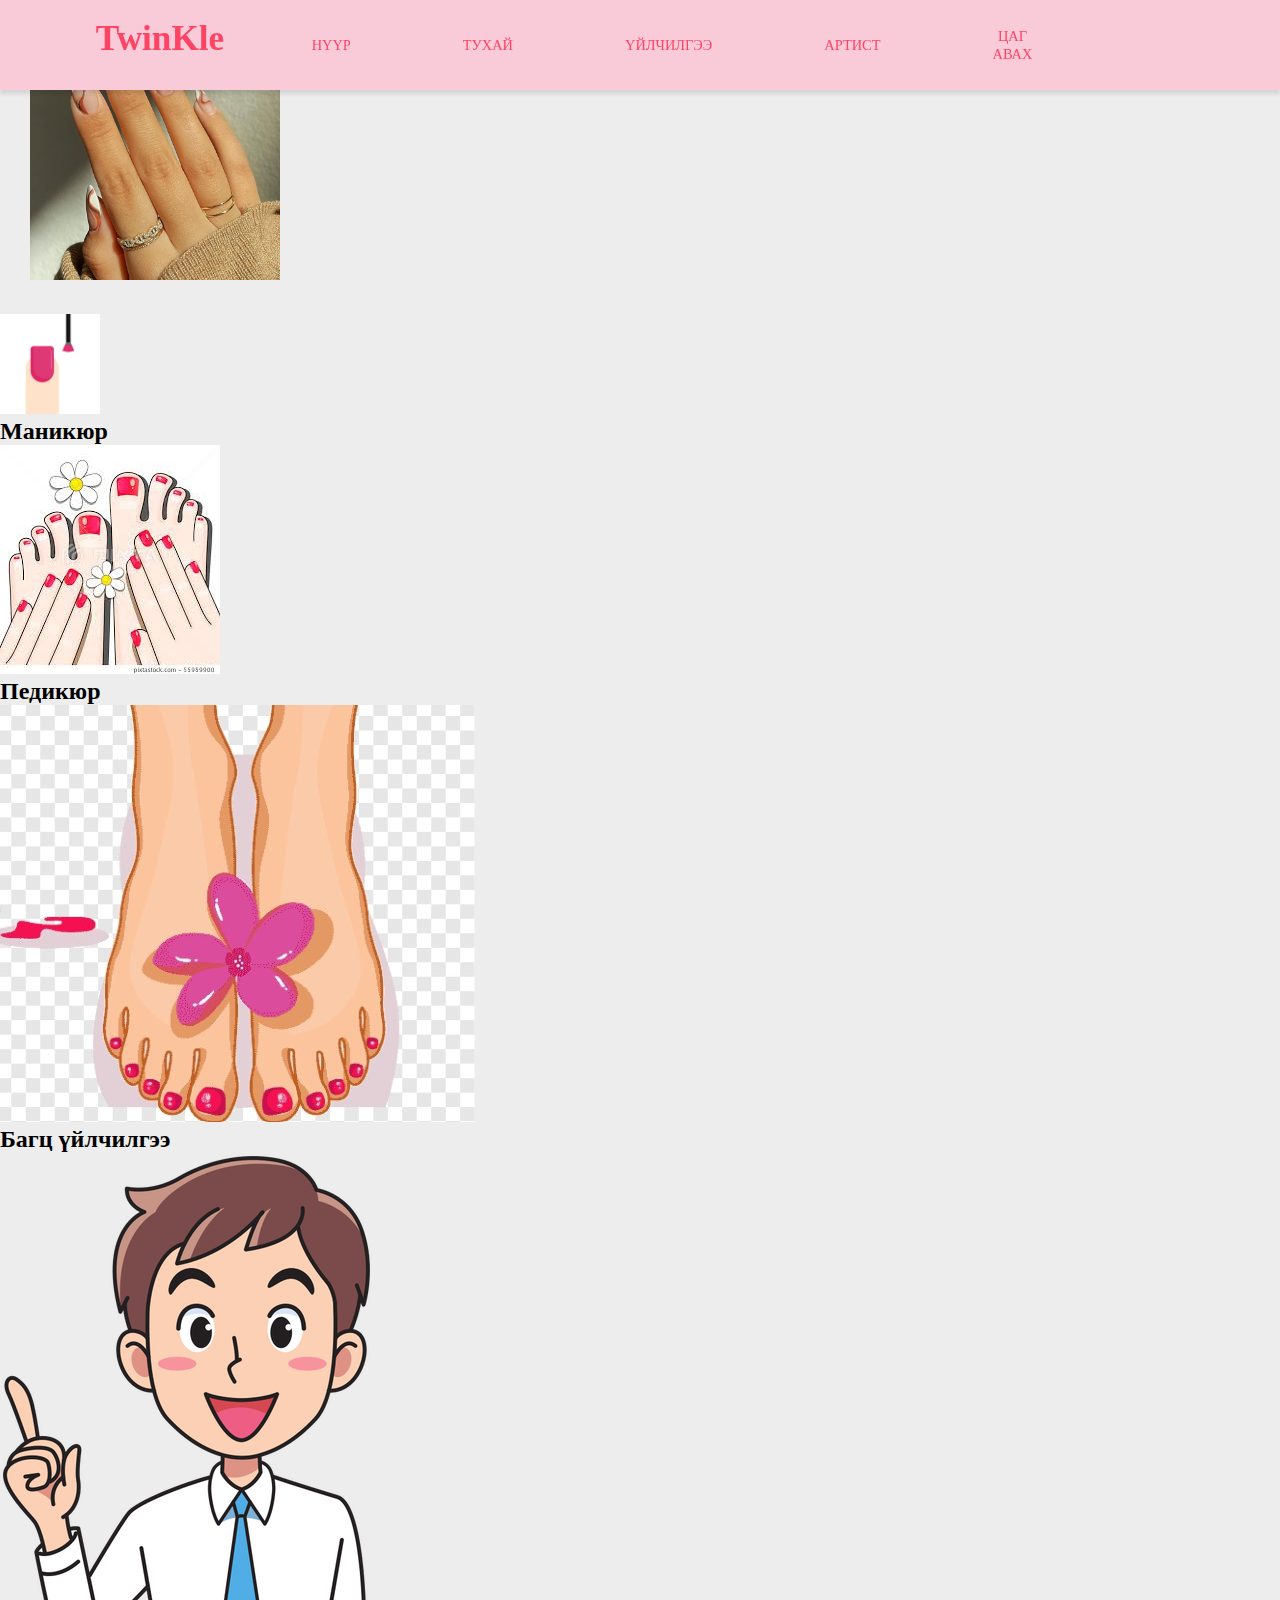
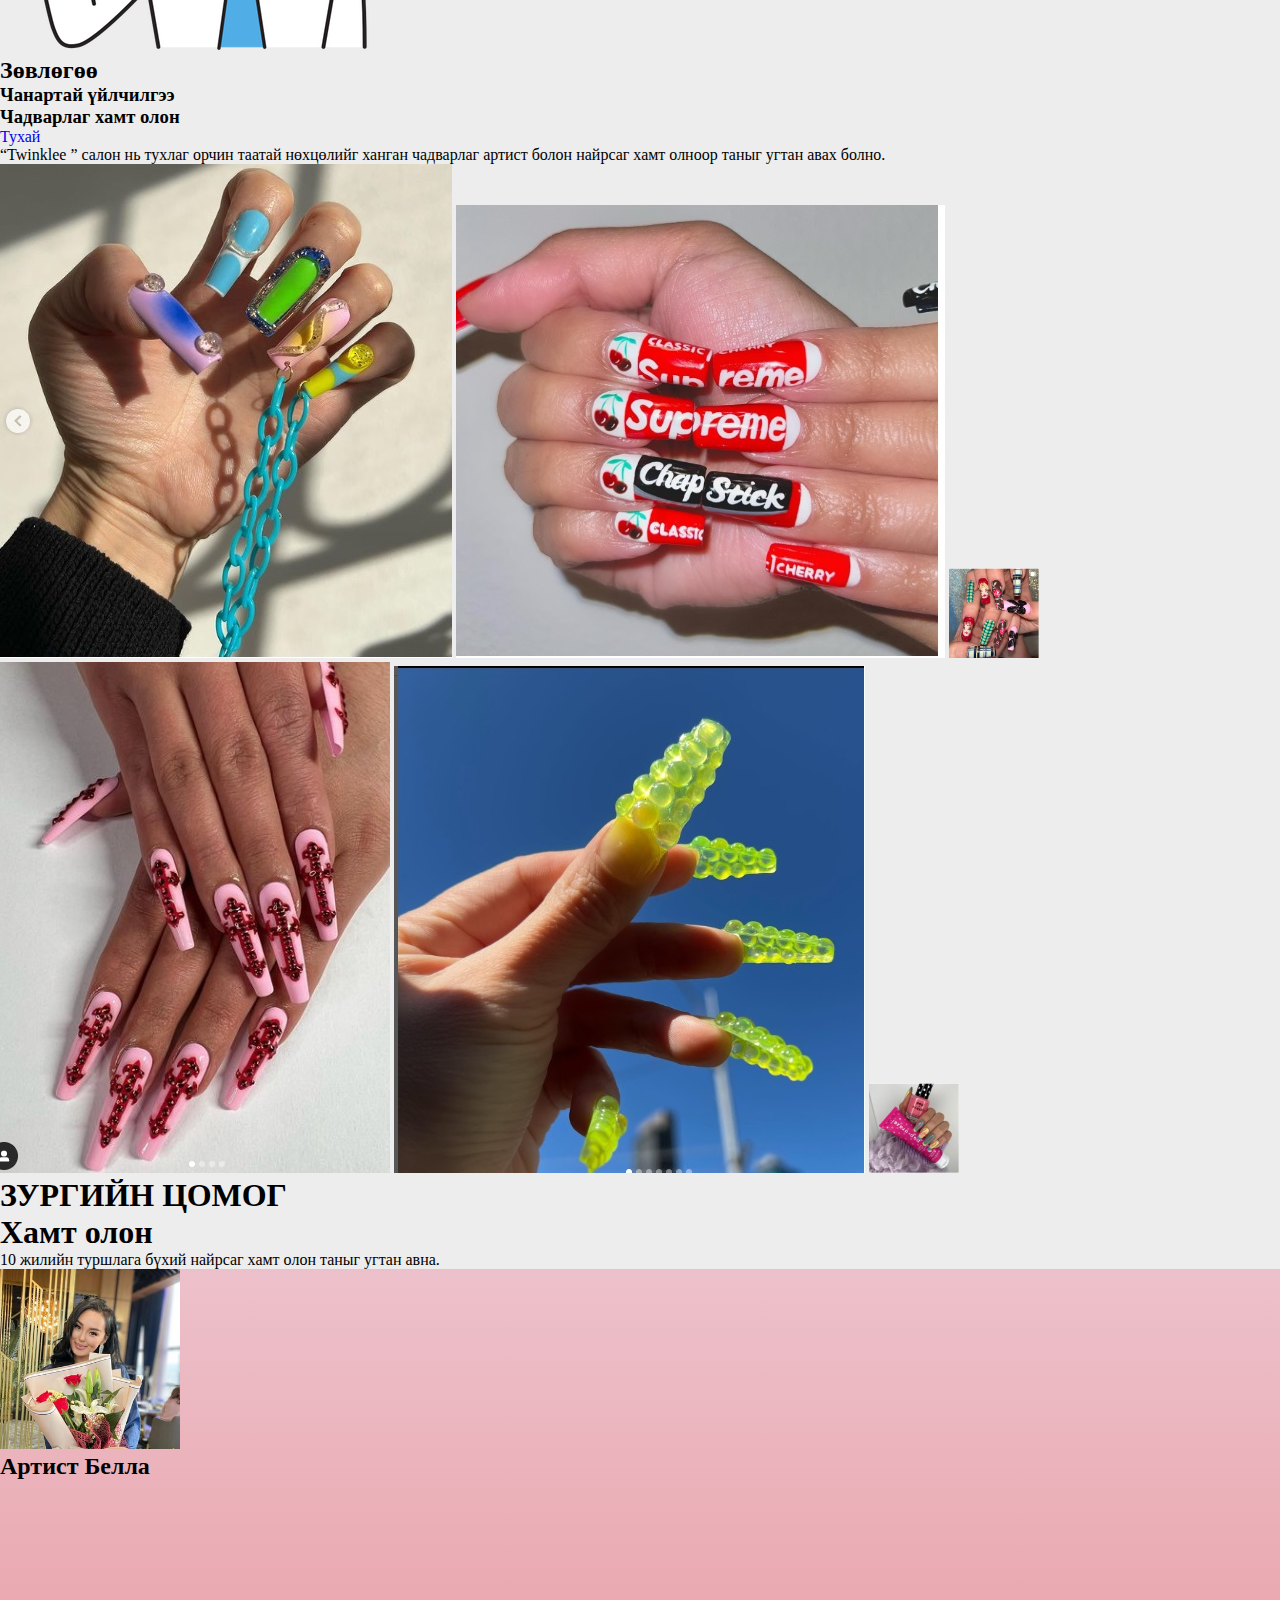
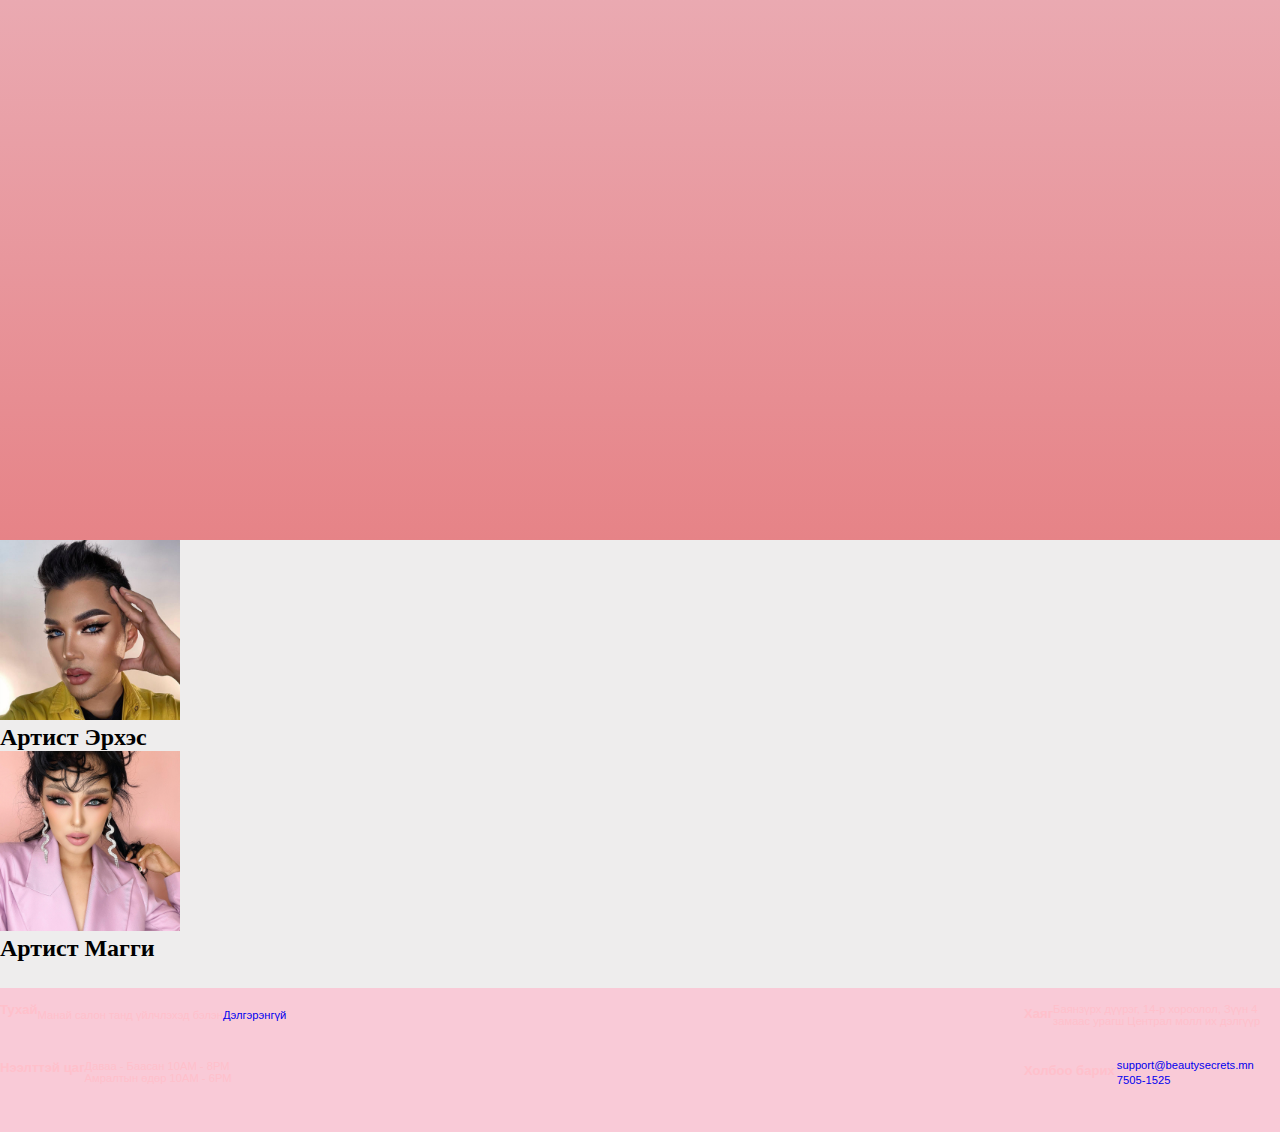
<file: index.html>
<!DOCTYPE html>
<html lang="en">
<head>
  <meta charset="utf-8">
  <meta name="viewport" content="width=device-width, initial-scale=1">
  <title>Nail salon</title>
  <meta name="description" content="Twinkle">
  <link rel="stylesheet" href="Twinklee.css" />
</head>
<body>
  <header class = "header-menu">
    <h1 class="logo">
        <a href="/index.html">TwinKle</a>
      </h1>
      <nav class="mid-menu">
        <ul>
          <li><a href ="index.html">НҮҮР</a></li>
          <li><a href ="about.html">ТУХАЙ</a></li>
          <li><a href="service.html">ҮЙЛЧИЛГЭЭ</a></li>
          <li><a href="artist.html">АРТИСТ</a></li>
          <li><a href="time.html">ЦАГ АВАХ</a></li>
        </ul>
      </nav>
</header>
<section class="hsg1">
    <div class="side1">
      <img src="images/nuur1.jpg" alt="Trend budalt" width ="250" height="250">
    </div>

    <div class="side2">
        <img src="images/nuur2.jpg" alt="1" width ="100" height="100">
        <p><h2>Маникюр</h2></p>
      </div>
	
      <div>
        <img src="images/nuur4.jfif" alt="2" width ="220" height="229">
        <p><h2>Педикюр</h2></p>
      </div>
	
      <div>
        <img src="images/nuur3.jpg" alt="3" width ="475" height="417">
        <p><h2>Багц үйлчилгээ</h2></p>
      </div>

      <div>
        <img src="images/nuur5.png" alt ="4" width ="373" height="500">
        <p><h2>Зөвлөгөө</h2></p>
      </div>
</section>

<section class="hsg2">
  
    <div class="abt1">
      <h3>Чанартай үйлчилгээ</h3>
       <h3>Чадварлаг хамт олон</h3>
    </div>

    <div class="abt2">
      <a href="about.html" class="hero-btn">Тухай</a>
      <p>“Twinklee ” салон нь тухлаг орчин таатай нөхцөлийг ханган чадварлаг артист болон найрсаг хамт олноор таныг угтан авах болно.</p>
    </div>
  </section>

<section class="zurags">
      <img class="zurg1" src="images/zrg1.jpg" alt="" width ="452" height="494">
   
        <img class="zurg2" src="images/zrg2.jpg" alt="" width ="489" height="453">
  
        <img class="zurg2" src="images/zrg3.jpg" alt="" width ="90" height="90">
   
        <img class="zurg4" src="images/zrg4.jpg" alt="" width ="390" height="511">
   
        <img class="zurg5" src="images/zrg5.jpg" alt="" width ="471" height="507">
   
        <img class="zurg6" src="images/zrg6.jpg" alt="" width ="90" height="90">
   
    <h1>ЗУРГИЙН ЦОМОГ</h1>
</section>

<section class="hsg3">
  <h1>Хамт олон</h1>
  <p>10 жилийн туршлага бүхий найрсаг хамт олон таныг угтан авна.</p>
  
  <div class="artists">
	  
    <div class="art1">  
      <img src="images/artist1.jpg" alt="" width ="180" height="180">
      <h2>Артист Белла</h2>
    </div>
	  
      <div class="art2">  
        <img src="images/artist2.jpg" alt="" width ="180" height="180">
        <h2>Артист Эрхэс</h2>
      </div>
	  
        <div class="art3">  
          <img src="images/artist3.jpg" alt="" width ="180" height="180">
          <h2>Артист Магги</h2>
        </div>
  </div>
</section>
<footer class="footer">
  <section><h3>Тухай</h3><p>Манай салон танд үйлчлэхэд бэлэн</p><a href ="about.html">Дэлгэрэнгүй</a></section>
  <section><h3>Хаяг</h3><p> Баянзүрх дүүрэг, 14-р хороолол, Зүүн 4 замаас урагш Централ молл их дэлгүүр</p></section>
  <section><h3>Нээлттэй цаг</h3><p>Даваа - Баасан 10AM - 8PM <br> Амралтын өдөр 10AM - 6PM</p></section>
  <section><h3>Холбоо барих</h3>
    <p>
      <i class="fa fa-envelope" style="color: hotpink;"></i><a href="mailto:xmarianeyy@gmail.com">support@beautysecrets.mn</a><br />
          <i class="fa fa-phone" style="color: hotpink;"></i><a href="tel:96605868">7505-1525</a><br/></p>
        </section>
<div class="socials">
		<a href="https://www.facebook.com/beautysecrets.mn" aria-label ="fb"><i class="fa fa-facebook" style="color: red;"></i></a>
		<a href="https://www.instagram.com/beautysecrets.mn/"aria-label="ig"><i class="fa fa-instagram" style="color: red;" ></i></a>
		<a href="https://twitter.com/beautysecretsmn?lang=en"aria-label="twitter"><i class="fa fa-twitter" style="color: red;"></i></a>
  </div>
</footer>
</body>
</html>
</file>
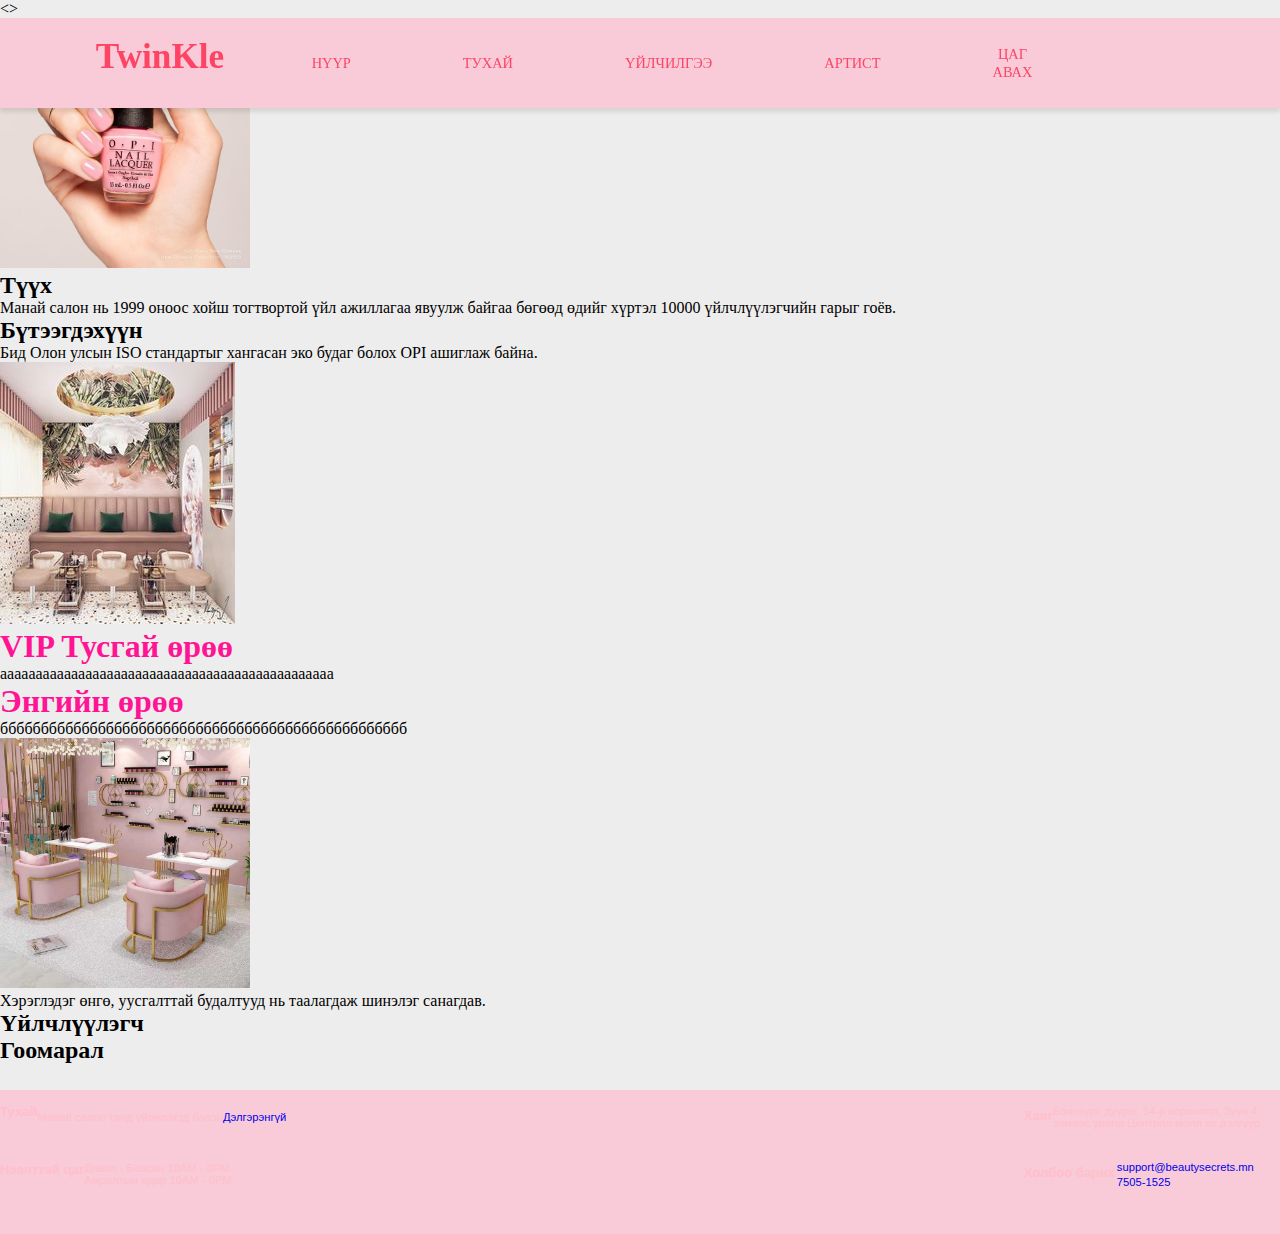
<file: about.html>
<!DOCTYPE html>
<html lang="en">
<head>
	<meta charset="utf-8">
	<meta name="viewport" content="width=device-width, initial-scale=1"/>
        <meta name="description" content="TwinkleeNailSalon" />
	<title>Тухай</title>
	<<link rel="stylesheet" href="Twinklee.css" />>
</head>
<body>
	 <header class = "header-menu">
    <h1 class="logo">
        <a href="/index.html" aria-label="index">TwinKle</a>
      </h1>
      <nav class="mid-menu">
        <ul>
          <li><a href ="index.html">НҮҮР</a></li>
          <li><a href ="about.html">ТУХАЙ</a></li>
          <li><a href="service.html">ҮЙЛЧИЛГЭЭ</a></li>
          <li><a href="artist.html">АРТИСТ</a></li>
          <li><a href="time.html">ЦАГ АВАХ</a></li>
        </ul>
      </nav>
</header>
<section class="heseg1">

	<img class="zur1" src="images/opi.jpg" alt="opi zurag" width="250" height="250"/>
	<div>
	<h2>Түүх</h2>
	<p>Манай салон нь 1999 оноос хойш тогтвортой үйл ажиллагаа явуулж байгаа бөгөөд өдийг хүртэл 10000 үйлчлүүлэгчийн гарыг гоёв. </p>
	<h2>Бүтээгдэхүүн</h2>
	<p>Бид Олон улсын ISO стандартыг хангасан эко будаг болох OPI ашиглаж байна.</p>
</div>
</section>
<section class="heseg2">
	<div class=""> 
		<img src="images/vip1.jpg" alt="vip" width="235" height="262"> 
	 <h1 style="color: deeppink;">VIP Тусгай өрөө</h1>
	<p>ааааааааааааааааааааааааааааааааааааааааааааааа</p>
   </div>

   <div class=""> 
	<h1 style="color: deeppink;">Энгийн өрөө</h1>
	<p>бббббббббббббббббббббббббббббббббббббббббббббббббб</p>
	<img src="images/oursalon.jpg" alt="engiin zurag" width="250" height="250"> 
  </div>
   </section>
<section class="heseg3">
	<p>Хэрэглэдэг өнгө, уусгалттай будалтууд нь таалагдаж шинэлэг санагдав.</p>
	<h2>Үйлчлүүлэгч
		<br>Гоомарал</h2>
</section>

<footer class="footer">
  <section><h3>Тухай</h3><p>Манай салон танд үйлчлэхэд бэлэн</p><a href ="about.html">Дэлгэрэнгүй</a></section>
  <section><h3>Хаяг</h3><p> Баянзүрх дүүрэг, 14-р хороолол, Зүүн 4 замаас урагш Централ молл их дэлгүүр</p></section>
  <section><h3>Нээлттэй цаг</h3><p>Даваа - Баасан 10AM - 8PM <br> Амралтын өдөр 10AM - 6PM</p></section>
  <section><h3>Холбоо барих</h3>
    <p>
      <i class="fa fa-envelope" style="color: hotpink;"></i><a href="mailto:xmarianeyy@gmail.com">support@beautysecrets.mn</a><br />
          <i class="fa fa-phone" style="color: hotpink;"></i><a href="tel:96605868">7505-1525</a><br/></p>
        </section>
  <div class="socials">
        <a href="https://www.facebook.com/beautysecrets.mn"aria-label="fb"><i class="fa fa-facebook" style="color: red;"></i></a>
        <a href="https://www.instagram.com/beautysecrets.mn/"aria-label="ig"><i class="fa fa-instagram" style="color: red;" ></i></a>
        <a href="https://twitter.com/beautysecretsmn?lang=en"aria-label="twitter"><i class="fa fa-twitter" style="color: red;"></i></a>
  </div>
</footer>


</body>
</html>
</file>
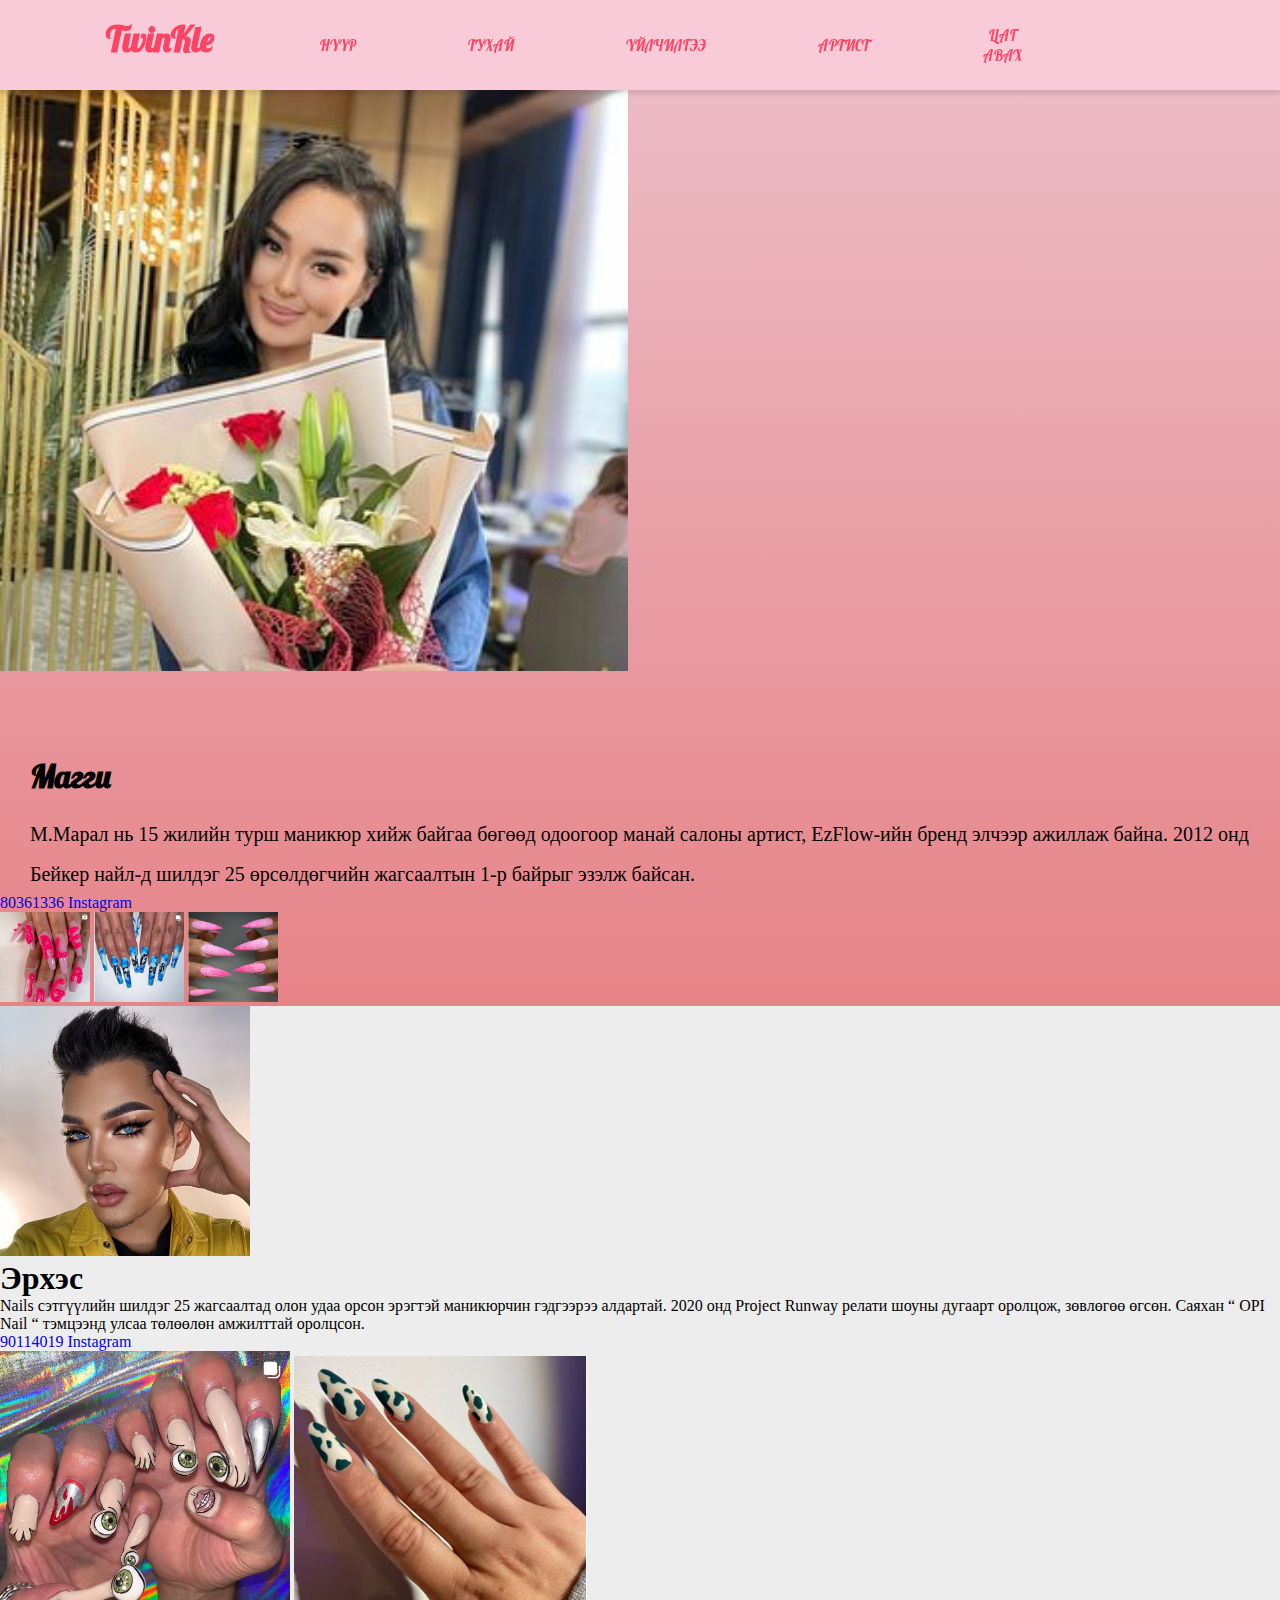
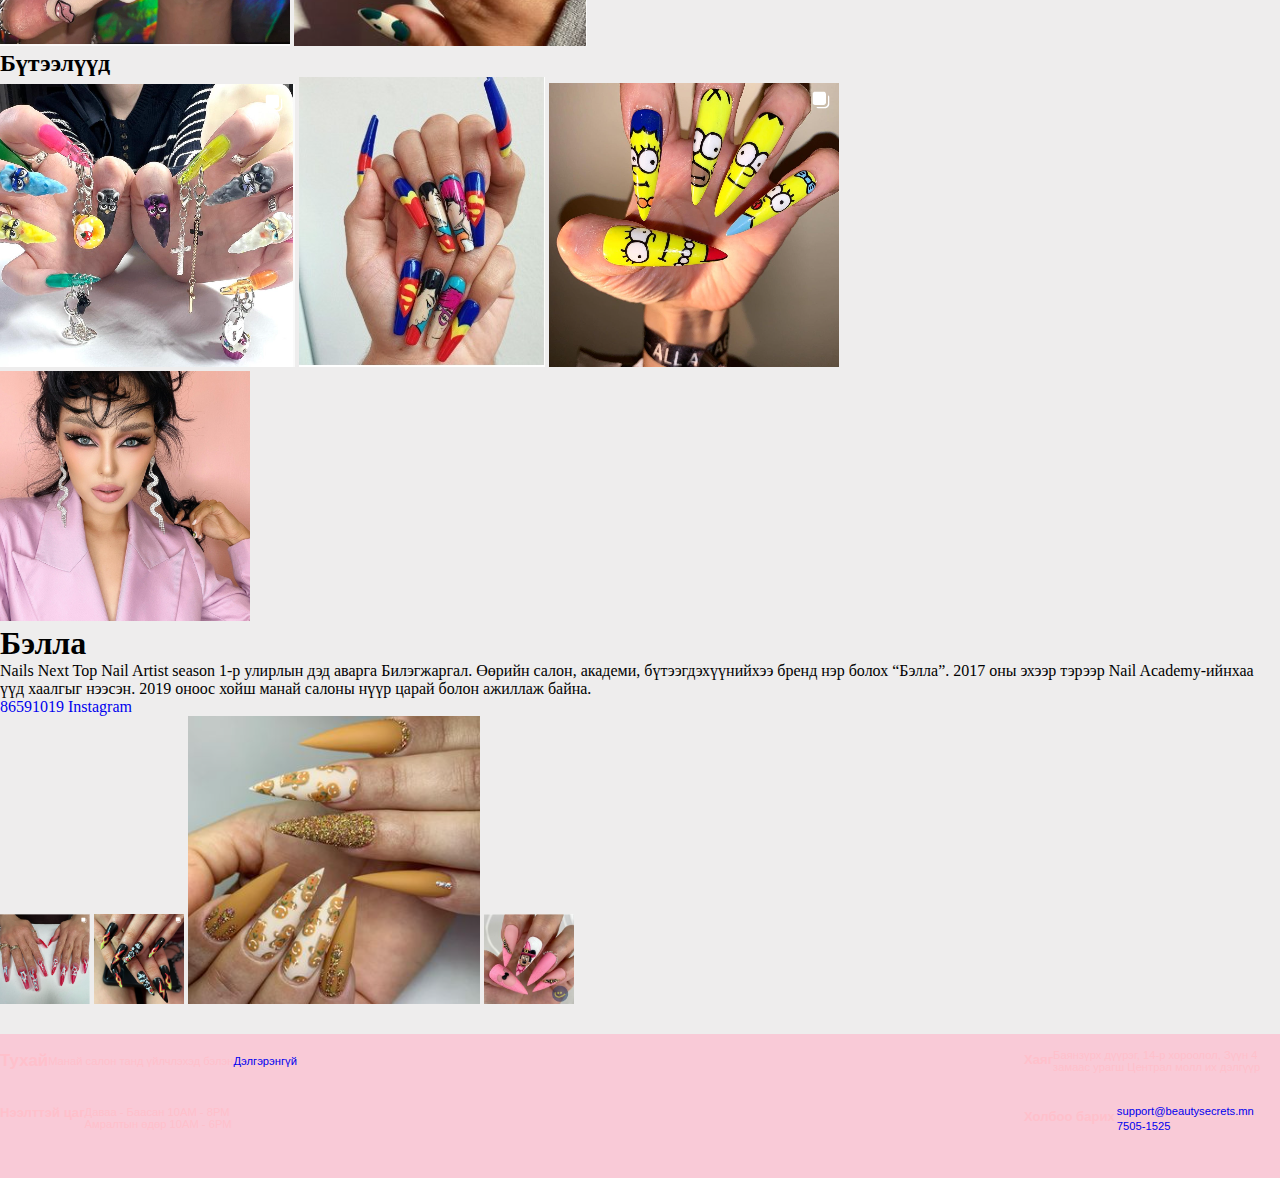
<file: artist.html>
<!DOCTYPE html>
<html lang="en">
<head>
  <meta charset="utf-8">
  <meta name="viewport" content="width=device-width, initial-scale=1">
  <title>Nail salon</title>
  <link href='https://fonts.googleapis.com/css?family=Lobster' rel='stylesheet'>
  <meta name="description" content="Twinkle">
	<link rel="stylesheet" href="Twinklee.css" />
</head>
<body>
  <header class = "header-menu">
    <h1 class="logo">
        <a href="/index.html">TwinKle</a>
      </h1>
      <nav class="mid-menu">
        <ul>
          <li><a href ="index.html">НҮҮР</a></li>
          <li><a href ="about.html">ТУХАЙ</a></li>
          <li><a href="service.html">ҮЙЛЧИЛГЭЭ</a></li>
          <li><a href="artist.html">АРТИСТ</a></li>
          <li><a href="time.html">ЦАГ АВАХ</a></li>
        </ul>
      </nav>
</header>
<section class="art1">
	<div class="Maggi">
		<img class="art1-img" src="images/artist1.jpg" alt="магги" width="250" height="250" />
		<h1 class="name-1">Магги</h1>
		<p class="text-1">М.Марал нь 15 жилийн турш маникюр хийж байгаа бөгөөд одоогоор манай салоны артист, EzFlow-ийн бренд элчээр ажиллаж байна. 2012 онд Бейкер найл-д шилдэг 25 өрсөлдөгчийн жагсаалтын 1-р байрыг эзэлж байсан.</p>

		<i class="fa fa-phone" style="color: hotpink;"></i><a href="tel:80361336">80361336</a>
		<a href="https://www.instagram.com/zolzya_u/" ><i class="fa fa-instagram" style="color: hotpink;" ></i> Instagram</a>
		
	<div class =" maggibuteel"> 
		  <img src="images/m.1.png" alt="mbudalt1" width="90" height="90">  
		  <img src="images/m.2.png" alt="mbudalt2" width="90" height="90"> 
		  <img src="images/m.3.png" alt="mbudalt3" width="90" height="90">
	</div>
</div>
</section>
<section class="art2">
   <div>
	<img class="" src="images/artist2.jpg" alt="эрхэс"  width="250" height="250" />
	<h1>Эрхэс</h1>
	<p>Nails сэтгүүлийн шилдэг 25 жагсаалтад олон удаа орсон эрэгтэй маникюрчин гэдгээрээ алдартай. 2020 онд Project Runway релати шоуны дугаарт оролцож, зөвлөгөө өгсөн. Саяхан “ OPI Nail “ тэмцээнд улсаа төлөөлөн амжилттай оролцсон.</p>
	<i class="fa fa-phone" style="color: hotpink;"></i><a href="tel:90114019">90114019</a>
		<a href="https://www.instagram.com/n.munkhsoyl/" ><i class="fa fa-instagram" style="color: hotpink;" ></i> Instagram</a>
   <div> 
			<img class="" src="images/e.1.png" alt="ebudalt1"  width="290" height="295">  
			<img class="" src="images/e.2.png" alt="ebudalt2"  width="293" height="290">   
		<h2>Бүтээлүүд</h2>
			<img class="" src="images/e.3.png" alt="ebudalt3" width="295" height="283">   
			  <img class="" src="images/e.4.jpg" alt="ebudalt4" width="246" height="290">  
			  <img class="" src="images/e.5.png" alt="ebudalt5" width="290" height="284">   
</div>
	</div>
</section>
<section class="art3">
<div >
	<img class="" src="images/artist3.jpg" alt="бэлла" width="250" height="250" />
	<h1>Бэлла</h1>
	<p>Nails Next Top Nail Artist season 1-р улирлын дэд аварга Билэгжаргал. Өөрийн салон, академи, бүтээгдэхүүнийхээ бренд нэр болох “Бэлла”. 2017 оны эхээр тэрээр Nail Academy-ийнхаа үүд хаалгыг нээсэн. 2019 оноос хойш манай салоны нүүр царай болон ажиллаж байна.</p>
	<i class="fa fa-phone" style="color: hotpink;"></i><a href="tel:86591019">86591019</a>
		<a href="https://www.instagram.com/_syl.m__/" ><i class="fa fa-instagram" style="color: hotpink;" ></i> Instagram</a>
		<div class="bellabuteel"> 
			<img src="images/b.1.png" alt="bbudalt1"  width="90" height="90"> 
		        <img src="images/b.2.png" alt="bbudalt2"  width="90" height="90">   
		        <img src="images/b.3.png" alt="bbudalt3"  width="292" height="288">   
		        <img src="images/b.4.png" alt="bbudalt4" width="90" height="90" >  
	</div>
</div>
</section>
<footer class="footer">
  <section><h2>Тухай</h2><p>Манай салон танд үйлчлэхэд бэлэн</p><a href ="about.html">Дэлгэрэнгүй</a></section>
  <section><h3>Хаяг</h3><p> Баянзүрх дүүрэг, 14-р хороолол, Зүүн 4 замаас урагш Централ молл их дэлгүүр</p></section>
  <section><h3>Нээлттэй цаг</h3><p>Даваа - Баасан 10AM - 8PM <br> Амралтын өдөр 10AM - 6PM</p></section>
  <section><h3>Холбоо барих</h3>
    <p>
      <i class="fa fa-envelope" style="color: hotpink;"></i><a href="mailto:xmarianeyy@gmail.com">support@beautysecrets.mn</a><br />
      <i class="fa fa-phone" style="color: hotpink;"></i><a href="tel:96605868">7505-1525</a><br/>
    </p>
        </section>
             <div class="socials">
		<a href="https://www.facebook.com/beautysecrets.mn" aria-label ="fb"><i class="fa fa-facebook" style="color: red;"></i></a>
		<a href="https://www.instagram.com/beautysecrets.mn/"aria-label="ig"><i class="fa fa-instagram" style="color: red;" ></i></a>
		<a href="https://twitter.com/beautysecretsmn?lang=en"aria-label="twitter"><i class="fa fa-twitter" style="color: red;"></i></a>
  </div>
</footer>
</body>
</html>
</file>
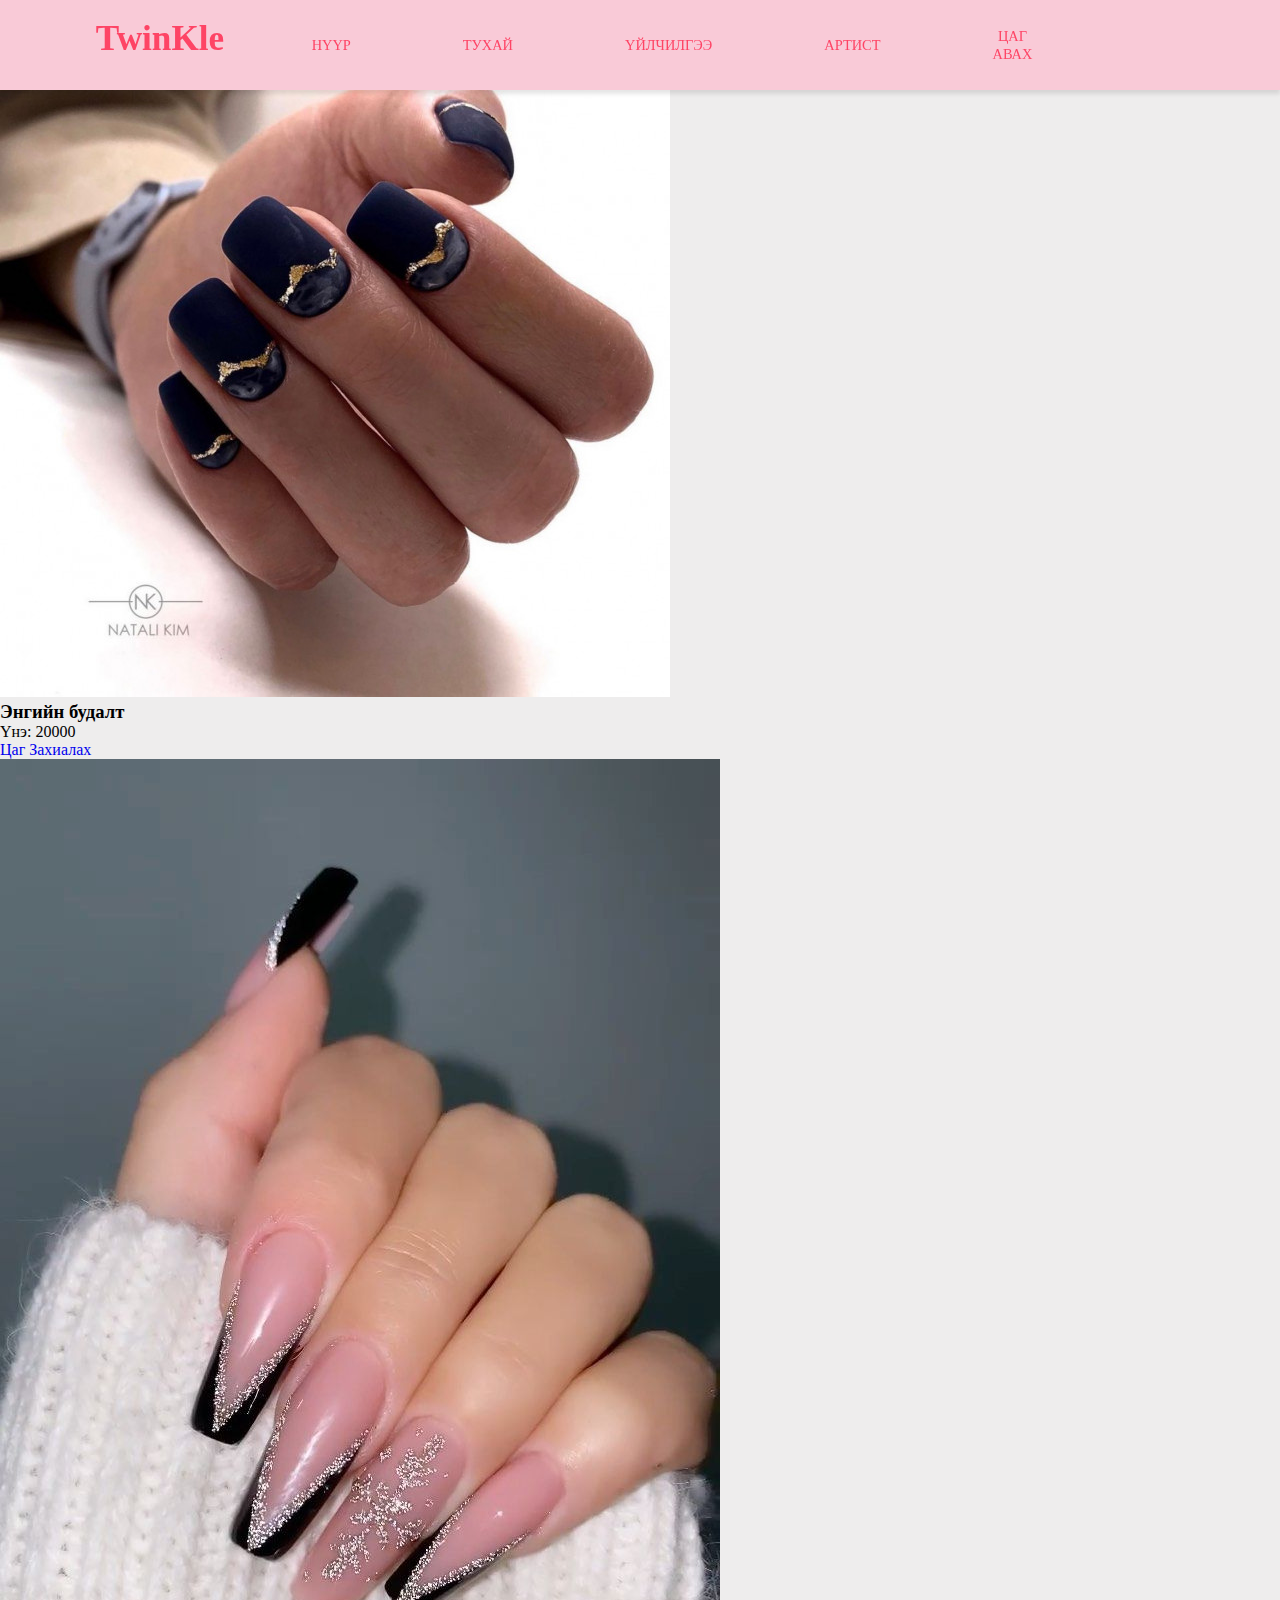
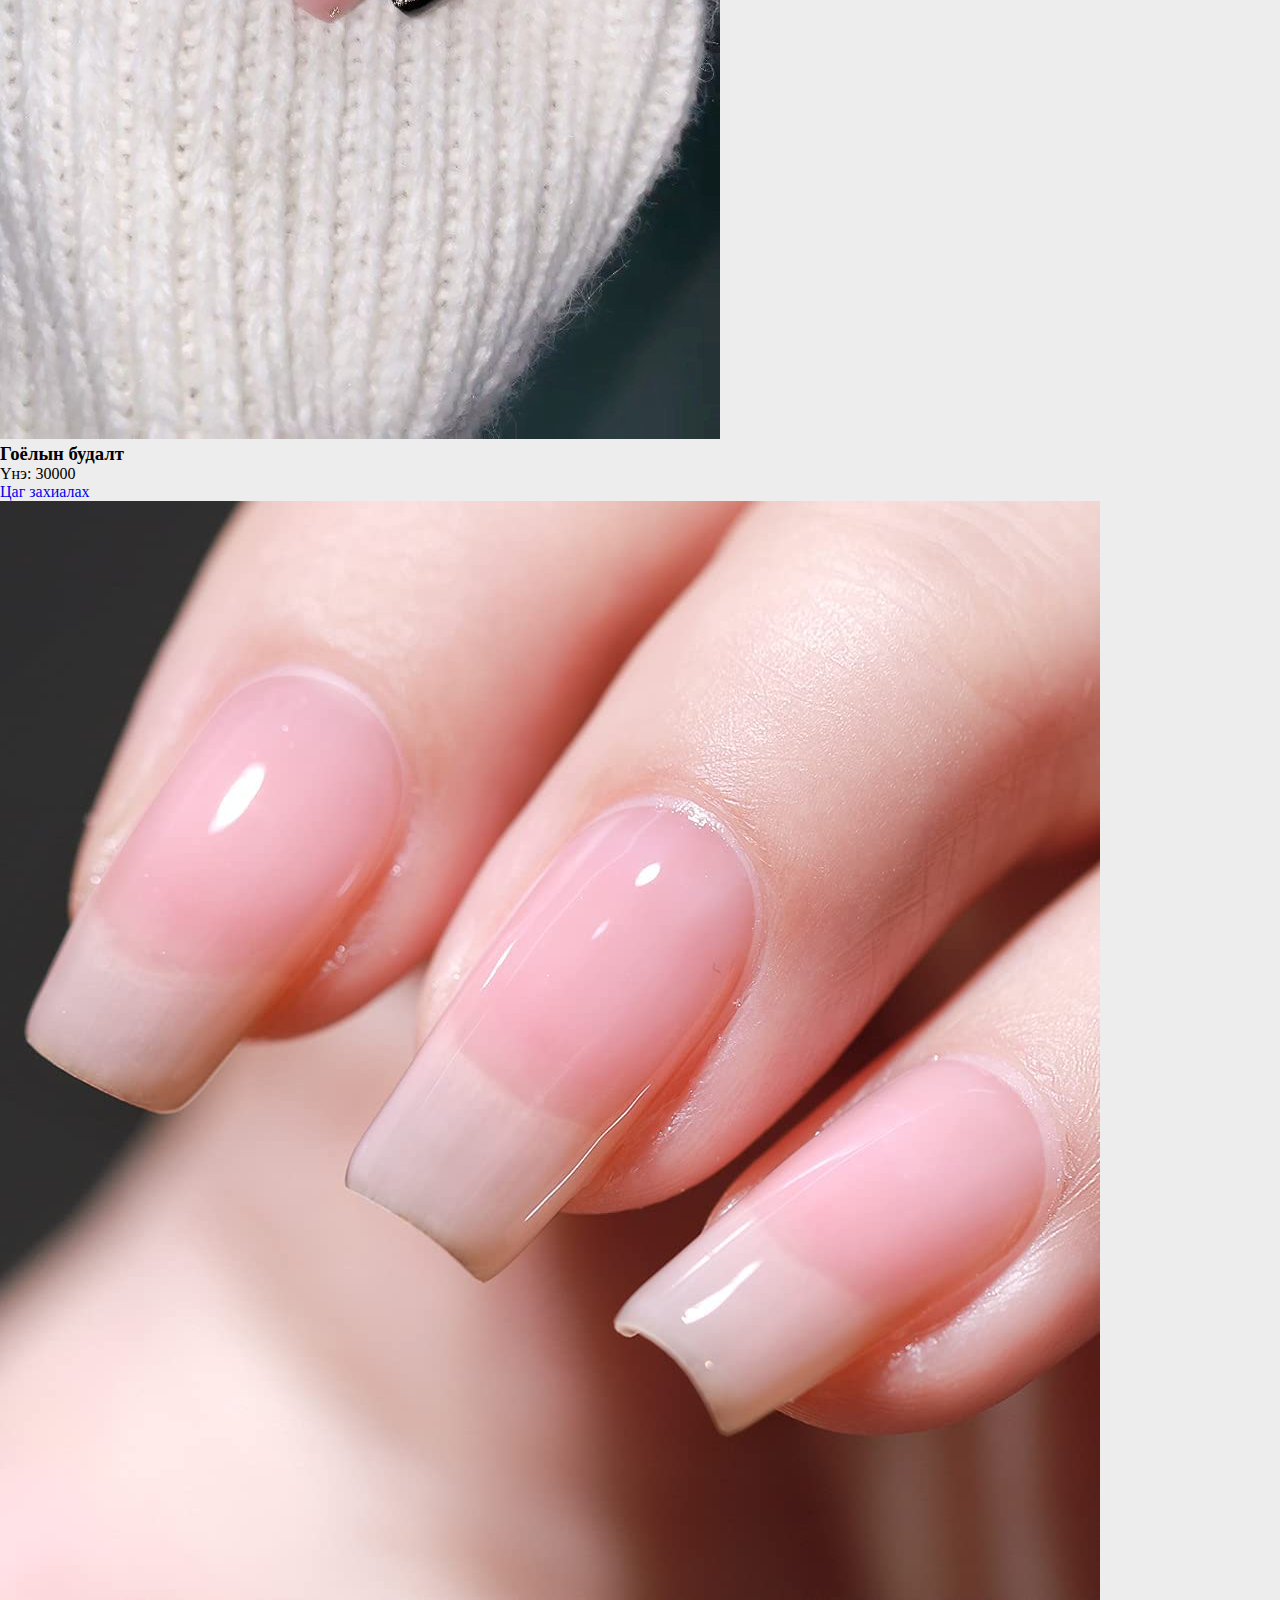
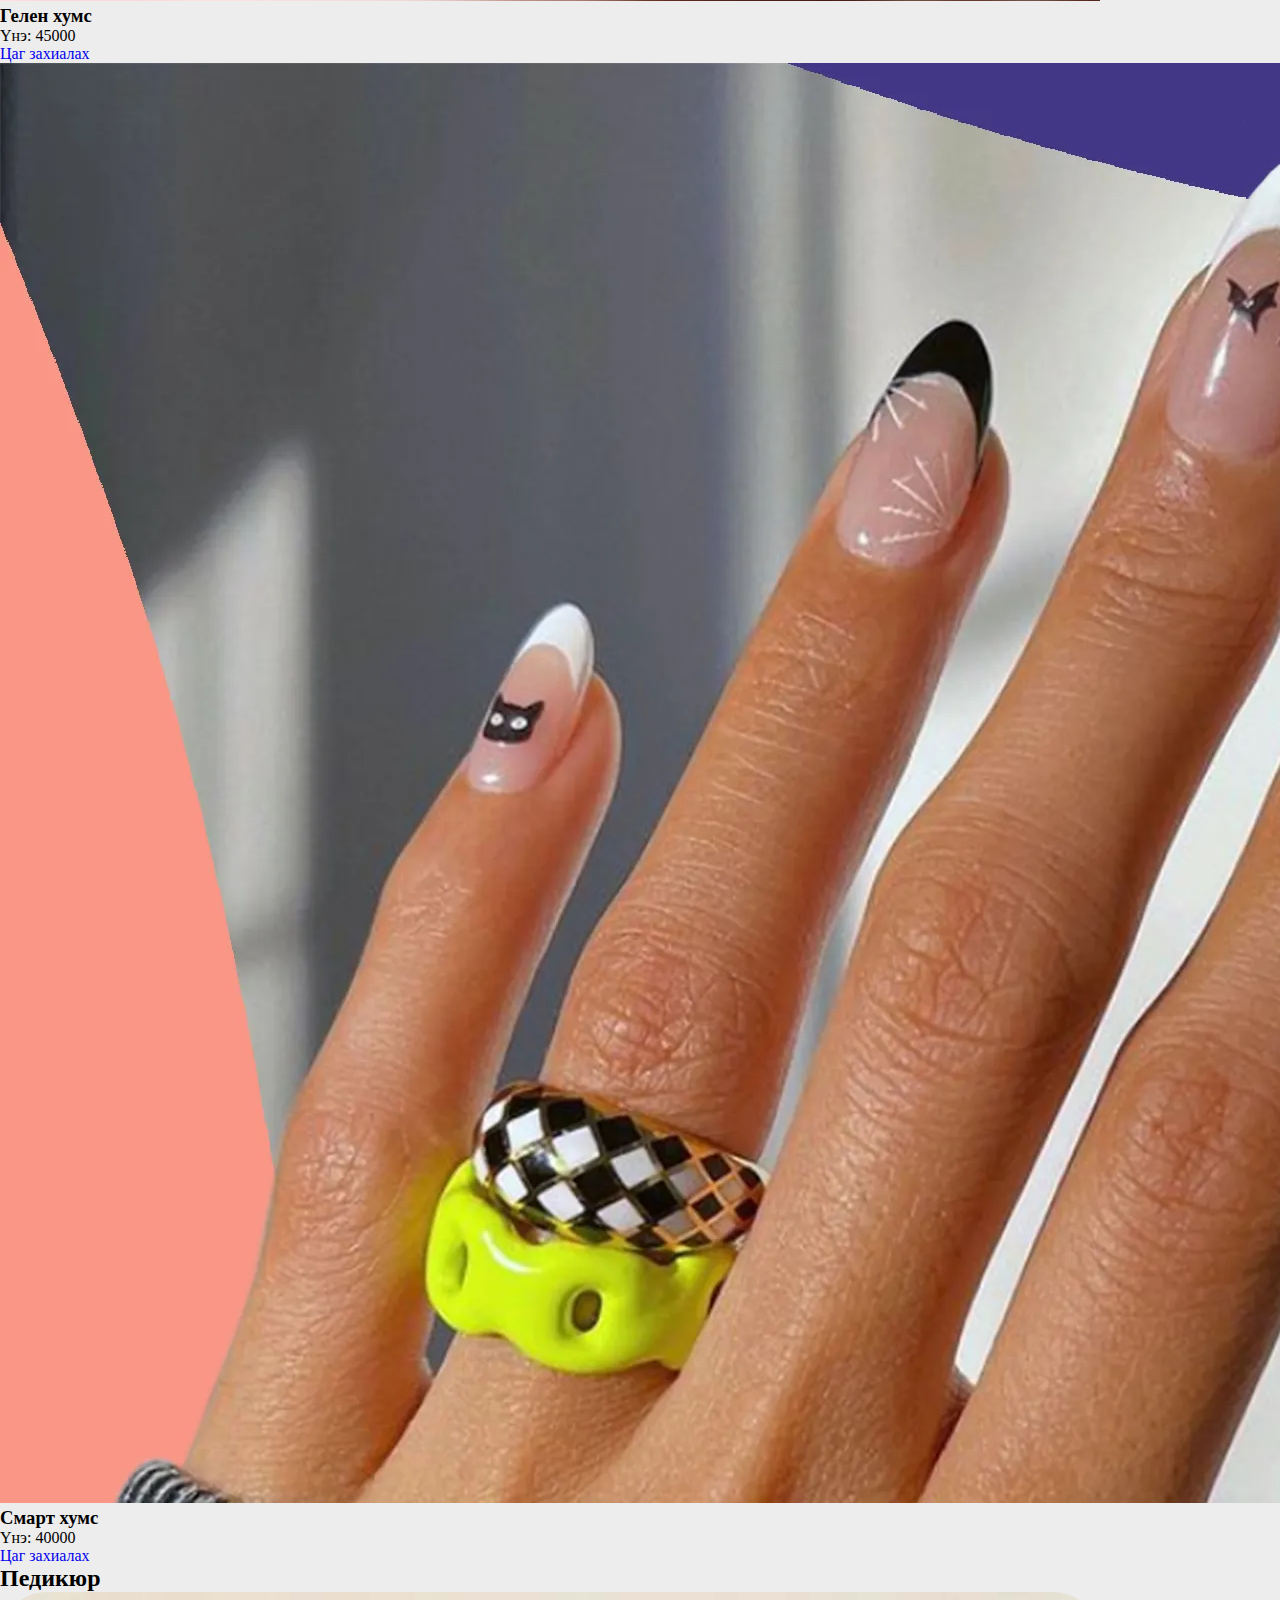
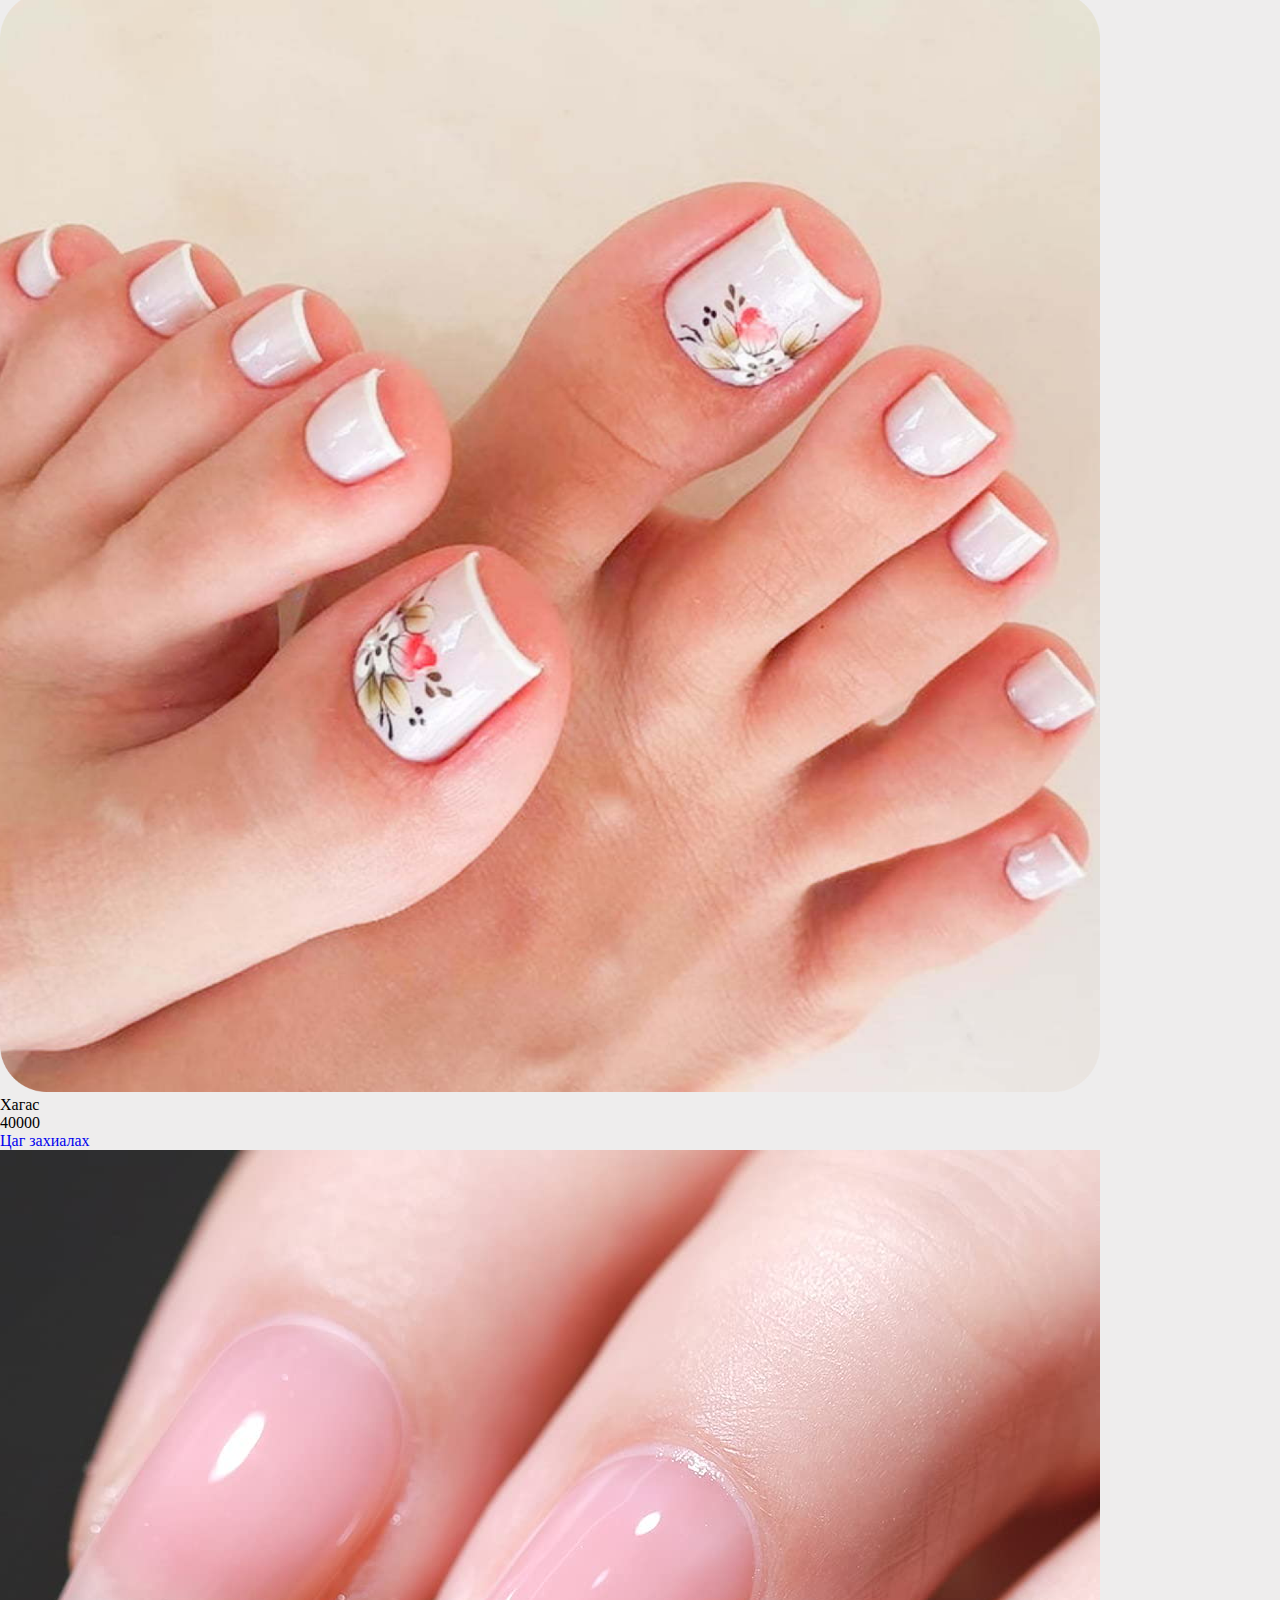
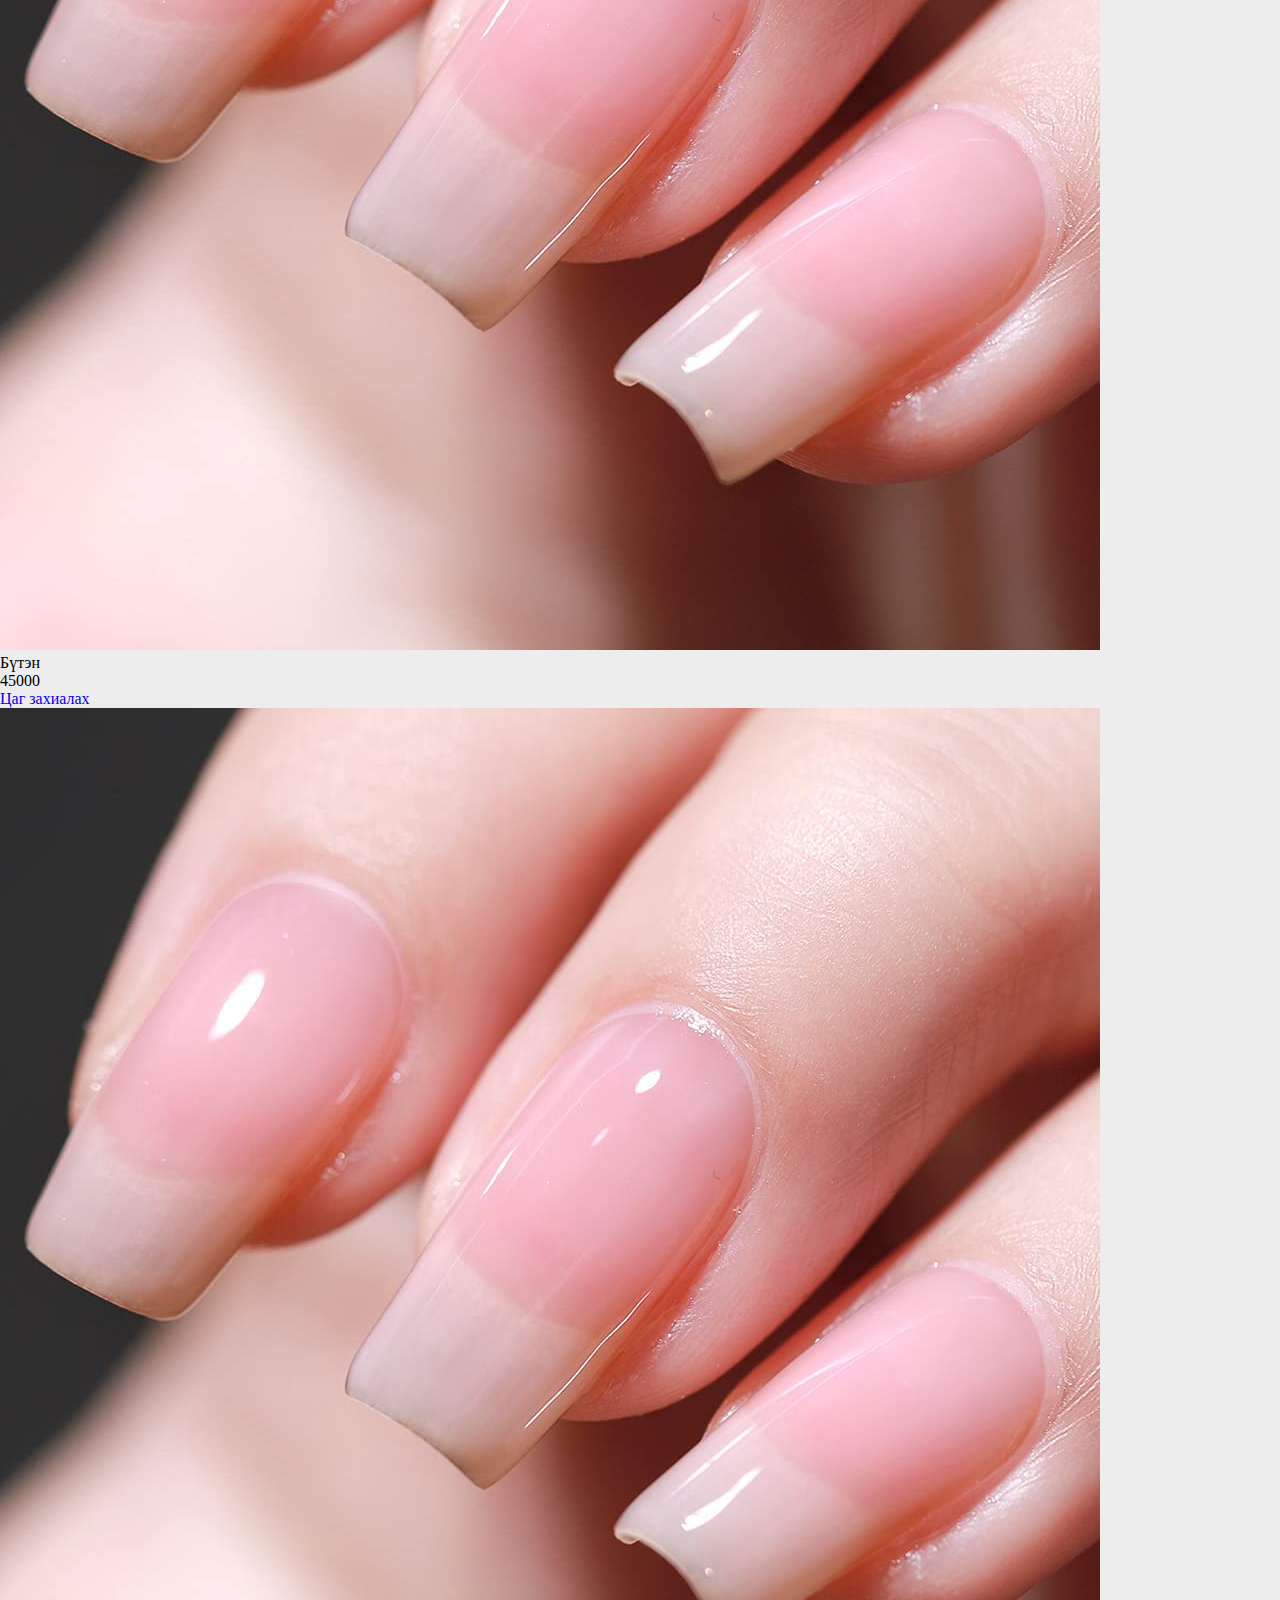
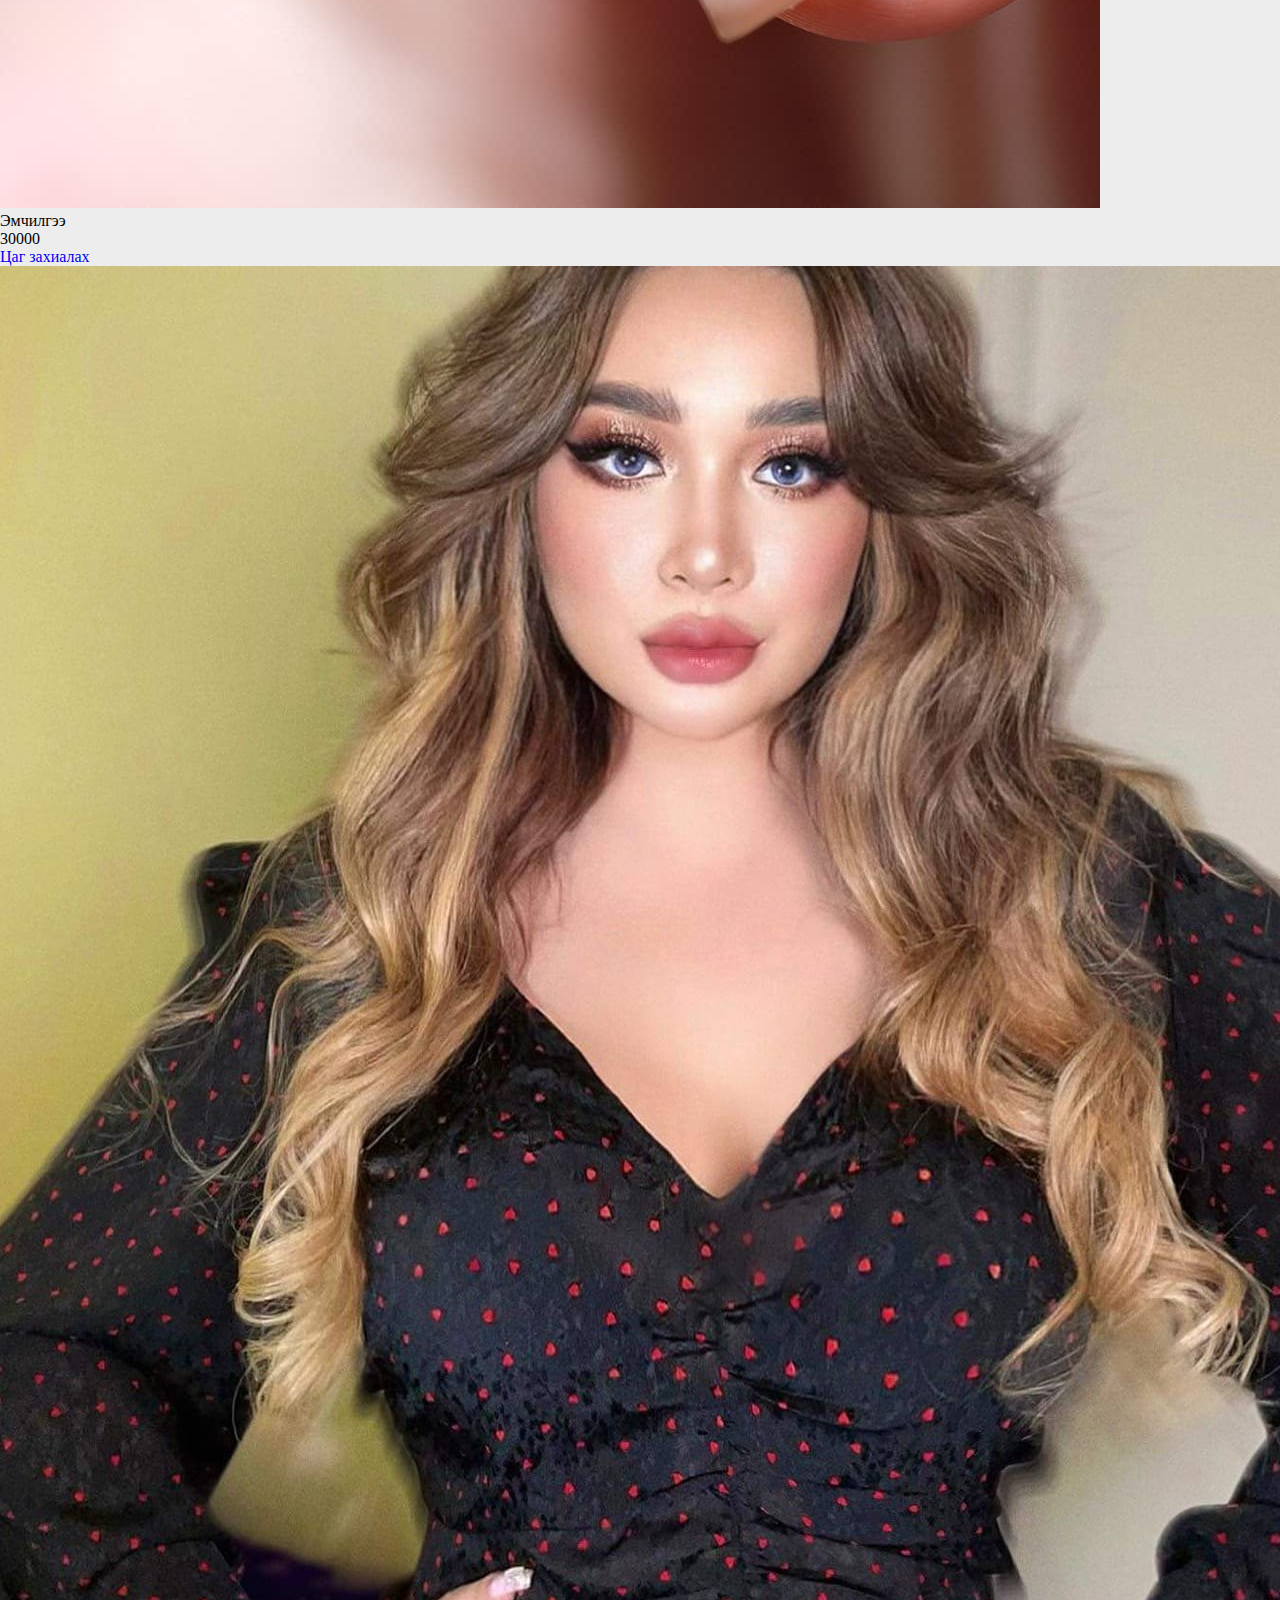
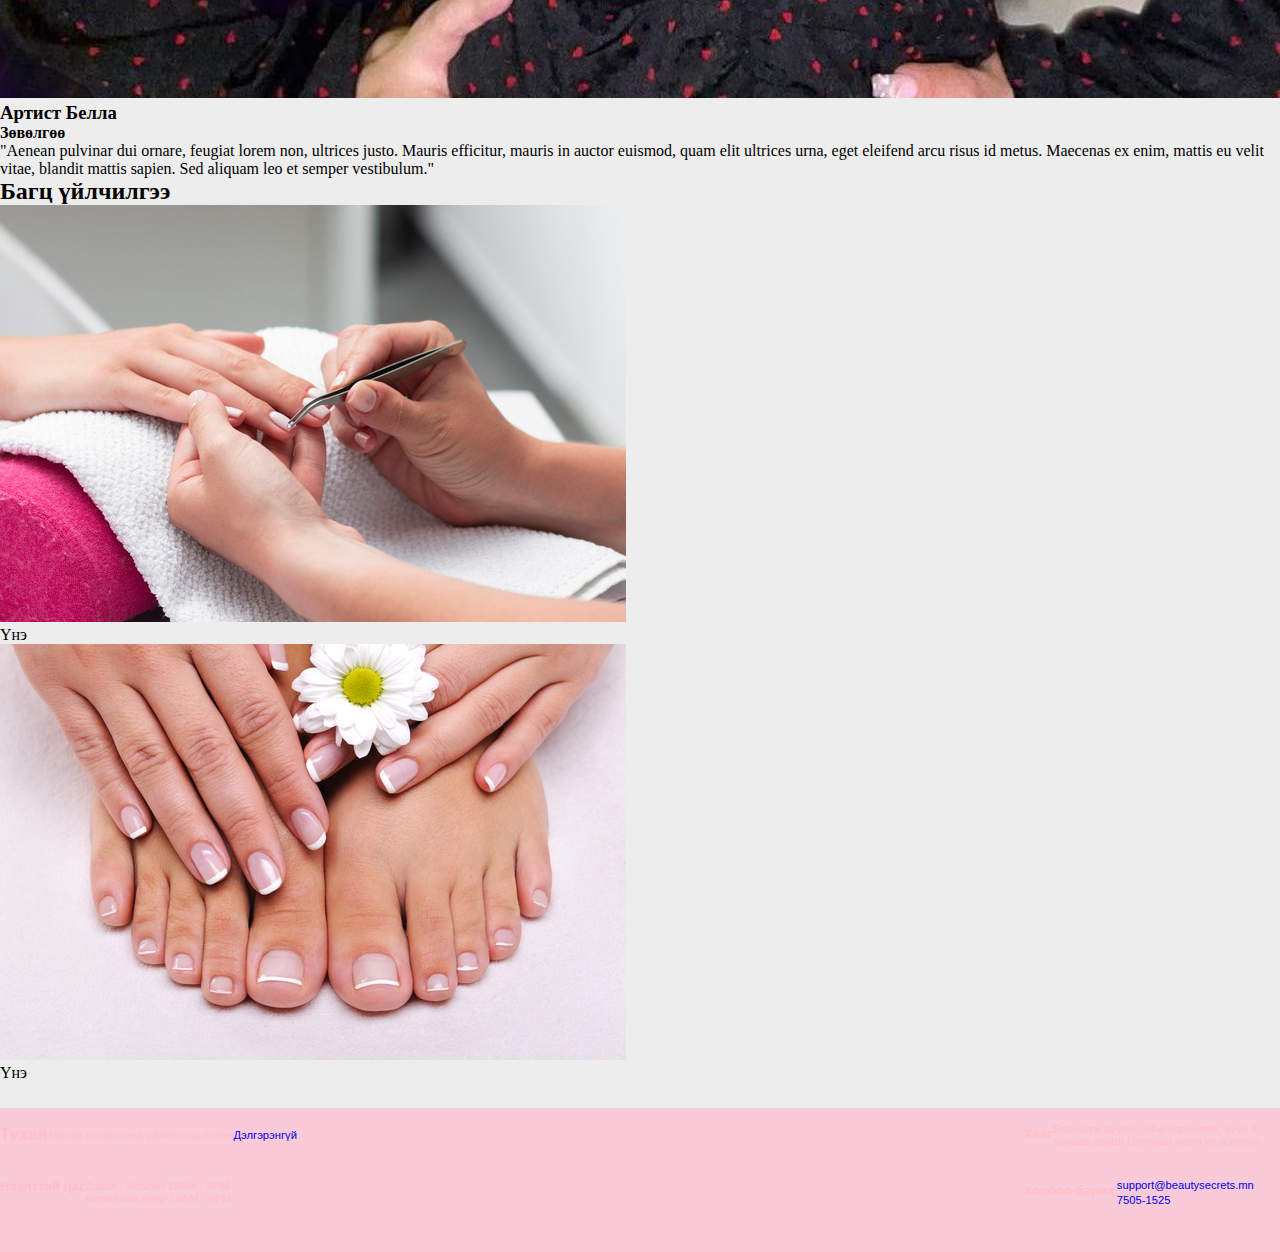
<file: service.html>
<!DOCTYPE html>
<html lang="en">
<head>
  <meta charset="utf-8">
  <meta name="viewport" content="width=device-width, initial-scale=1">
  <title>Nail salon</title>
  <meta name="description" content="Twinkle">
  <link rel="stylesheet" href="Twinklee.css" />
</head>
<body>
  <header class = "header-menu">
    <h1 class="logo">
        <a href="/index.html">TwinKle</a>
      </h1>
      <nav class="mid-menu">
        <ul>
          <li><a href ="index.html">НҮҮР</a></li>
          <li><a href ="about.html">ТУХАЙ</a></li>
          <li><a href="service.html">ҮЙЛЧИЛГЭЭ</a></li>
          <li><a href="artist.html">АРТИСТ</a></li>
          <li><a href="time.html">ЦАГ АВАХ</a></li>
        </ul>
      </nav>
</header>
    <section class="neg">
        <h2>Маникюр</h2>
        <div class="">
            
                  <div class="">
                    <img alt="" class="" src="images/nege.jpg" width="670" height="670">
                    <h3>Энгийн будалт</h3>
                    <p>Үнэ: 20000</p>
                    <a href="time.html">Цаг Захиалах</a>
                  </div>
            
                <div class="">
                        <img alt="" class="" src="images/hoyr.jpg" width="720" height="1280">
                        <h3>Гоёлын будалт</h3>
                        <p>Үнэ: 30000</p>
                        <a href="time.html">Цаг захиалах</a>
                </div>
            
                <div class="">
                        <img alt="" class="" src="images/gelk.jpg" width="1100" height="1100">
                        <h3>Гелен хумс</h3>
                        <p>Үнэ: 45000</p>
                        <a href="time.html">Цаг захиалах</a>
                </div>
            
                <div class="">
                        <img alt="" class="" src="images/goyt.webp" width="1920"  height="1440">
                        <h3>Смарт хумс</h3>
                        <p>Үнэ: 40000</p>
                        <a href="time.html" >Цаг захиалах</a>
                </div>
     </div>
    </section>
    
    <section class="hoyor">
      <h2>Педикюр</h2>
      <div class="u">
              <div class="">
                <img alt="" class="" src="images/image.png" width="1100" height="1100">
                <p>Хагас</p>
                <p>40000</p>
                <a href="about.html" class="btn">Цаг захиалах</a>
              </div>
   
              <div class="">
                <img alt="" class="" src="images/gelk.jpg" width="1100" height="1100">
                <p >Бүтэн</p>
                <p >45000</p>
                <a href="about.html" class="btn">Цаг захиалах</a>
              </div>
          
              <div class="">
                <img alt="" class="" src="images/gelk.jpg" width="1100" height="1100">
                <p >Эмчилгээ</p>
                <p >30000</p>
                <a href="about.html" class="btn">Цаг захиалах</a>
              </div>
      </div>
    </section>
    
    <section class="gurav">
           <div>
              <img alt="" class="" src="images/bella.jpg" width="1440" height="1432">
            <h3>Артист Белла</h3>
           </div>
           <div class="">
                      <h4 >Зөвөлгөө</h4>
                      <p >"Aenean pulvinar dui ornare, feugiat lorem non, ultrices justo. Mauris efficitur, mauris in auctor euismod, quam elit ultrices urna, eget eleifend arcu risus id metus. Maecenas ex enim, mattis eu velit vitae, blandit mattis sapien. Sed aliquam leo et semper vestibulum."</p>           
           </div>
    </section>
    <section class="dorov">
        <h2>Багц үйлчилгээ</h2>
                <div class="">
                  <img alt="" class="" src="images/bgts.jpg" width="626" height="417">
                  <p>Үнэ</p>
                </div>
              <div class="">
                <img alt="" class="" src="images/bagts.jpg" width="626" height="416">
                <p>Үнэ</p>
              </div>
    </section>
    
    
  <footer class="footer">
  <section><h2>Тухай</h2><p>Манай салон танд үйлчлэхэд бэлэн</p><a href ="about.html">Дэлгэрэнгүй</a></section>
  <section><h3>Хаяг</h3><p> Баянзүрх дүүрэг, 14-р хороолол, Зүүн 4 замаас урагш Централ молл их дэлгүүр</p></section>
  <section><h3>Нээлттэй цаг</h3><p>Даваа - Баасан 10AM - 8PM <br> Амралтын өдөр 10AM - 6PM</p></section>
  <section><h3>Холбоо барих</h3>
    <p>
      <i class="fa fa-envelope" style="color: hotpink;"></i><a href="mailto:xmarianeyy@gmail.com">support@beautysecrets.mn</a><br />
          <i class="fa fa-phone" style="color: hotpink;"></i><a href="tel:96605868">7505-1525</a><br/></p>
        </section>
  <div class="socials">
        <a href="https://www.facebook.com/beautysecrets.mn"aria-label="fb"><i class="fa fa-facebook" style="color: red;"></i></a>
        <a href="https://www.instagram.com/beautysecrets.mn/"aria-label="ig"><i class="fa fa-instagram" style="color: red;" ></i></a>
        <a href="https://twitter.com/beautysecretsmn?lang=en"aria-label="twitter"><i class="fa fa-twitter" style="color: red;"></i></a>
  </div>
</footer>
</file>
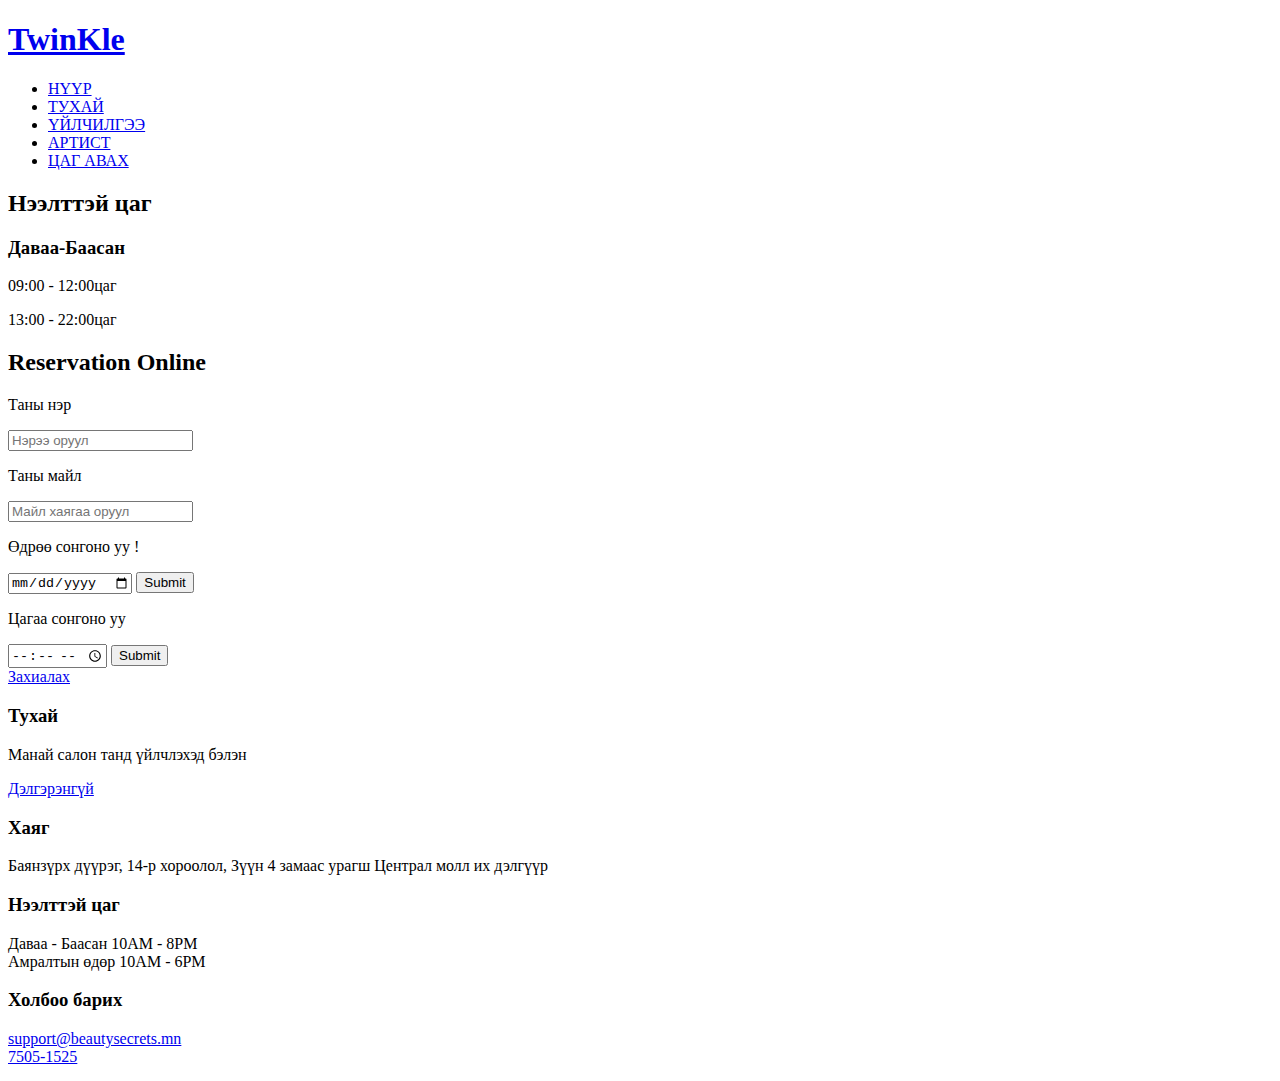
<file: time.html>
<!DOCTYPE html>
<html lang="en">
<head>
  <meta charset="utf-8">
  <meta name="viewport" content="width=device-width, initial-scale=1">
  <title>Nail salon</title>
  <meta name="description" content="Twinkle">
</head>
<body>
  <header class = "header-menu">
    <h1 class="logo">
        <a href="/index.html">TwinKle</a>
      </h1>
      <nav class="mid-menu">
        <ul>
          <li><a href ="index.html">НҮҮР</a></li>
          <li><a href ="about.html">ТУХАЙ</a></li>
          <li><a href="service.html">ҮЙЛЧИЛГЭЭ</a></li>
          <li><a href="artist.html">АРТИСТ</a></li>
          <li><a href="time.html">ЦАГ АВАХ</a></li>
        </ul>
      </nav>
</header>
         
<section class="first">
    
    <div class="opening">
        <h2 class="heading">Нээлттэй цаг</h2>
        <h3 class="heading-days">Даваа-Баасан</h3>
        <p>09:00 - 12:00цаг</p>
        <p>13:00 - 22:00цаг</p>

    </div>
    
    <div class="tsagawah">
        <form action="#">
            <h2 class="heading heading-yellow" >Reservation Online</h2>
            <div class="bogloh">
                <p>Таны нэр</p>
                <input type="text" placeholder="Нэрээ оруул">
                <p>Таны майл</p>
                <input type="text" placeholder="Майл хаягаа оруул">
                <p><label for="odor">Өдрөө сонгоно уу !</label></p>
                <input type="date" id="odor" name="odor">
                <input type="submit">
                <p><label for="tsag">Цагаа сонгоно уу</label></p>
                <input type="time" id="tsag" name="tsag">
                <input type="submit">
          </div>
            
          <a href="about.html" class="zbtn">Захиалах</a>
      </form>
    </div>
</section>
<footer class="footer">
  <section><h3>Тухай</h3><p>Манай салон танд үйлчлэхэд бэлэн</p><a href ="about.html">Дэлгэрэнгүй</a></section>
  <section><h3>Хаяг</h3><p> Баянзүрх дүүрэг, 14-р хороолол, Зүүн 4 замаас урагш Централ молл их дэлгүүр</p></section>
  <section><h3>Нээлттэй цаг</h3><p>Даваа - Баасан 10AM - 8PM <br> Амралтын өдөр 10AM - 6PM</p></section>
  <section><h3>Холбоо барих</h3>
    <p>
      <i class="fa fa-envelope" style="color: hotpink;"></i><a href="mailto:xmarianeyy@gmail.com">support@beautysecrets.mn</a><br />
      <i class="fa fa-phone" style="color: hotpink;"></i><a href="tel:96605868">7505-1525</a><br/>
    </p>
  </section>
  <div class="socials">
        <a href="https://www.facebook.com/beautysecrets.mn"aria-label="fb"><i class="fa fa-facebook" style="color: red;"></i></a>
        <a href="https://www.instagram.com/beautysecrets.mn/"aria-label="ig"><i class="fa fa-instagram" style="color: red;" ></i></a>
        <a href="https://twitter.com/beautysecretsmn?lang=en"aria-label="twitter"><i class="fa fa-twitter" style="color: red;"></i></a>
  </div>
</footer>
</body>
</html>
</file>
<file: Twinklee.css>
.art1 {
  min-height: 871px;
  background-image: linear-gradient(rgba(235,150,170,0.51), #e68387);
}
.art1-img {
  width: 628px;
  height: 628px;
  margin: 43px 0 0 auto;
}

.art1 .name-1 {
  font-weight: 700;
  margin: 81px auto 0 30px;
  font-family: Lobster; 
}
.art1 .text-1 {
  letter-spacing: 0px;
  line-height: 2;
  font-size: 1.25rem;
  margin: 18px 30px 0;

}





/*nuur*/
:root {
  background: #eeeded;
  --primary-color: pink;
  --head-color: #F9CAD7;
  --foot-color: #F9CAD7;
  --box-shadow: 0px 4px 4px rgba(0, 0, 0, 0.1);
  --brand-color: #F9CAD7;
  --eng-font: "Lobster";
  --mongolia-font: "Lobster", sans-serif !important;
}
* {
  margin: 0;
  padding: 0;
  box-sizing: border-box;
  outline: none;
  border: none;
  text-decoration: none;
  list-style: none;
}
/* header */
.header-menu {
  text-decoration: none;
  position: fixed;
  width: 100%;
  z-index: 1;
  background: var(--head-color);
  box-shadow: var(--box-shadow);
  color: var(--secondary-color);
  display: grid;
  grid-template-columns: 30% 50% 20%;
  height: 10vh;
  font-family: Lobster;
  text-align: center;
  /* Grid-eer 3-n hesegt huvaah */
  grid-template-columns: 25% 55% 20%;

  /* Menunii undur delgetsiin 10% */
  height: 10vh;
  text-align: center;
}
.logo {
  margin-top: -0.8rem;
  grid-column-start: 1;
  font-size: 2.2rem;
  font-family: Lobster; 
  display: flex;
  justify-content: center;
  align-items: center;

}
.logo a {
  flex-direction: row;
  color: var(--secondary-color);
  color: #FE4465;
}

.header-menu .mid-menu {
  display: flex;
  grid-column-start: 2;
  justify-content: center;
  align-items: center;
}
.mid-menu ul {
  gap: 7rem;
  display: flex;
  justify-content: center;
  align-items: center;
}
.header-menu .mid-menu a {
  font-size: 0.9rem;
  color: #FE4465;
}
.header-menu .mid-menu a:hover {
  font-size: 1rem;
  font-weight: bold;
}
.end-menu {
  grid-column-start: 3;
  display: flex;
  justify-content: center;
  align-items: center;
  gap: 2rem;
}
.end-menu i {
  font-size: 1.8rem;
  color: black;
}
.header-menu .end-menu a:hover {
  font-size: 2.2rem;
}
.dropbtn .dropdown-menu {
  display: none;
  position: absolute;
  width: 150px;
  background-color: #f9f4e9;
  padding-top: 2rem;
  margin-left: -1.5rem;
  box-shadow: 0px 8px 16px 0px rgba(0, 0, 0, 0.2);
}
.dropdown-menu > ul {
  display: flex;
  flex-direction: column;
  gap: 1.5rem;
}
.dropbtn .dropdown-menu a {
  color: var(--secondary-color);
  padding-left: 2rem;
  padding-right: 2rem;
  text-align: center;
  border-bottom: 1px solid black;
}
.dropbtn .dropdown-menu a:hover {
  background-color: var(--background);
}
.dropbtn:hover .dropdown-menu {
  display: block;
}
#menu-btn {
  font-size: 1.8rem;
  display: none;
}
.fa-time {
  transition: 0.5s ease-in;
  transform: rotate(180deg);
}
.footer {
  margin-top: 2%;
  height: 16vh;
  text-decoration: none;
  width: 100%;
  background: var(--foot-color);
  display: grid;
  grid-template-columns: 80% 20%;
  color: var(--primary-color);
  font-size: 0.7rem;
  font-family: "Mulish", sans-serif !important;
}
/* footer */
.footer section div {
  width: 100%;
  margin-left: 5%;
}
.footer section {
  display: flex;
  align-items: center;
}

.footer h3 {
  margin-bottom: 1%;
}

.footer section div address {
  margin-left: 3%;
}

.footer section address a {
  color: var(--primary-color);
}
.footer section i {
  color: var(--primary-color);
  font-size: 0.8rem;
  margin-right: 1.5%;
}
.footer .social {
  display: flex;
  justify-content: center;
  align-items: center;
}
.footer .social i {
  color: var(--primary-color);
  font-size: 2rem;
  margin: 0.5rem;
}
.hsg1 .side1{
   background-image: linear-gradient(0deg, rgba(var(--black-r),var(--black-g),var(--black-b),0.2), rgba(var(--black-r),var(--black-g),var(--black-b),0.2));
    padding-top: 30px;
    padding-bottom: 30px;
    padding-left: 30px;
  padding-right: 30px;}
</file>
